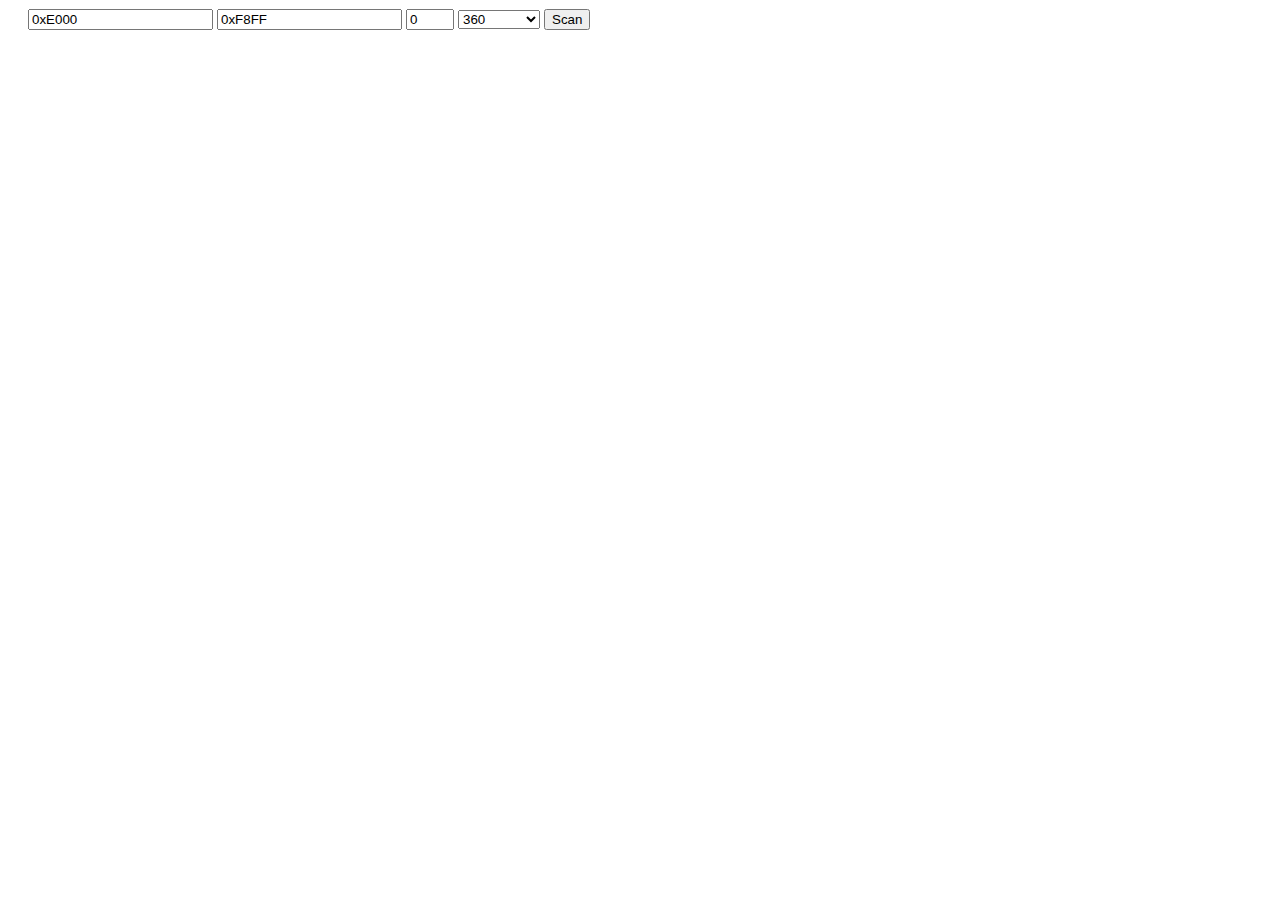
<file: scanner/index.html>
<!DOCTYPE html>
<html>
<head>
    <title>Character Scanner</title>
    <link href="style.css" type="text/css" rel="stylesheet">
    <meta charset="utf-8">
</head>

<body>
    <canvas id="canvas"></canvas>
    <input autocomplete="off" id="start" type="text" value="0xE000">
    <input autocomplete="off" id="current" type="text" value="" style="display: none;">
    <input autocomplete="off" id="speedBox" type="text" value="" style="display: none;">
    <input autocomplete="off" id="end" type="text" value="0xF8FF">
    <input autocomplete="off" id="loop" type="number" min=0 max=2 value="0">
    <select id="font">
        <option value="DestinySymbols360">360</option>
        <option value="DestinySymbolsPC">PC</option>
        <option value="DestinySymbolsPS4">PS4</option>
        <option value="DestinySymbolsSteam">Steam</option>
        <option value="DestinySymbolsXboxONE">Xbox One</option>
    </select>
    <button onclick="startTime=performance.now();window.requestAnimationFrame(checkCharacter);currentCode = parseInt(start.value);heighestCode = parseInt(end.value);current.style.display=speedBox.style.display='inline';start.style.border=end.style.border='none';this.remove();loopMode = parseInt(loop.value);loop.remove();fontFamily = font.value;ctx.font = fontSize + 'px ' + fontFamily; container.style.fontFamily = fontFamily;font.remove()">Scan</button>
    <div id="container">
    </div>
    <div id="missingContainer">
    </div>
    <script src="script.js"></script>
</body></html>
</file>
<file: scanner/style.css>
@font-face {
    font-family: DestinySymbols360;
    src: url(/fonts/Destiny_Symbols_360.ttf);
}

@font-face {
    font-family: DestinySymbolsPC;
    src: url(/fonts/Destiny_Symbols_PC.otf);
}

@font-face {
    font-family: DestinySymbolsPS4;
    src: url(/fonts/Destiny_Symbols_PS4.otf);
}

@font-face {
    font-family: DestinySymbolsSteam;
    src: url(/fonts/Destiny_Symbols_Steam.otf);
}

@font-face {
    font-family: DestinySymbolsXboxONE;
    src: url(/fonts/Destiny_Symbols_Xbox_ONE.otf);
}

body {
    margin: 0;
    overflow-x: hidden;
    overflow-y: scroll;
}

#container,
#missingContainer {
    color: white;
    font: 48px Arial;
    background: black;
    display: flex;
    flex-flow: row wrap;
    justify-content: space-around;
    align-items: flex-start;
    align-content: flex-start;
}

#container {
    color: black;
    background: white;

}

#container *,
#missingContainer * {
    box-sizing: border-box;
    font-family: inherit;
    padding: 12px;
    /*border: 0.5px solid white;*/
    text-align: center;
    flex-basis: 2em;
    transition: all 0.1s linear;
    border-radius: 12px;
}

#container *:active,
#missingContainer *:active {
    color: white;
    background: black;
}

small {
    font-size: 12px;
}
</file>
